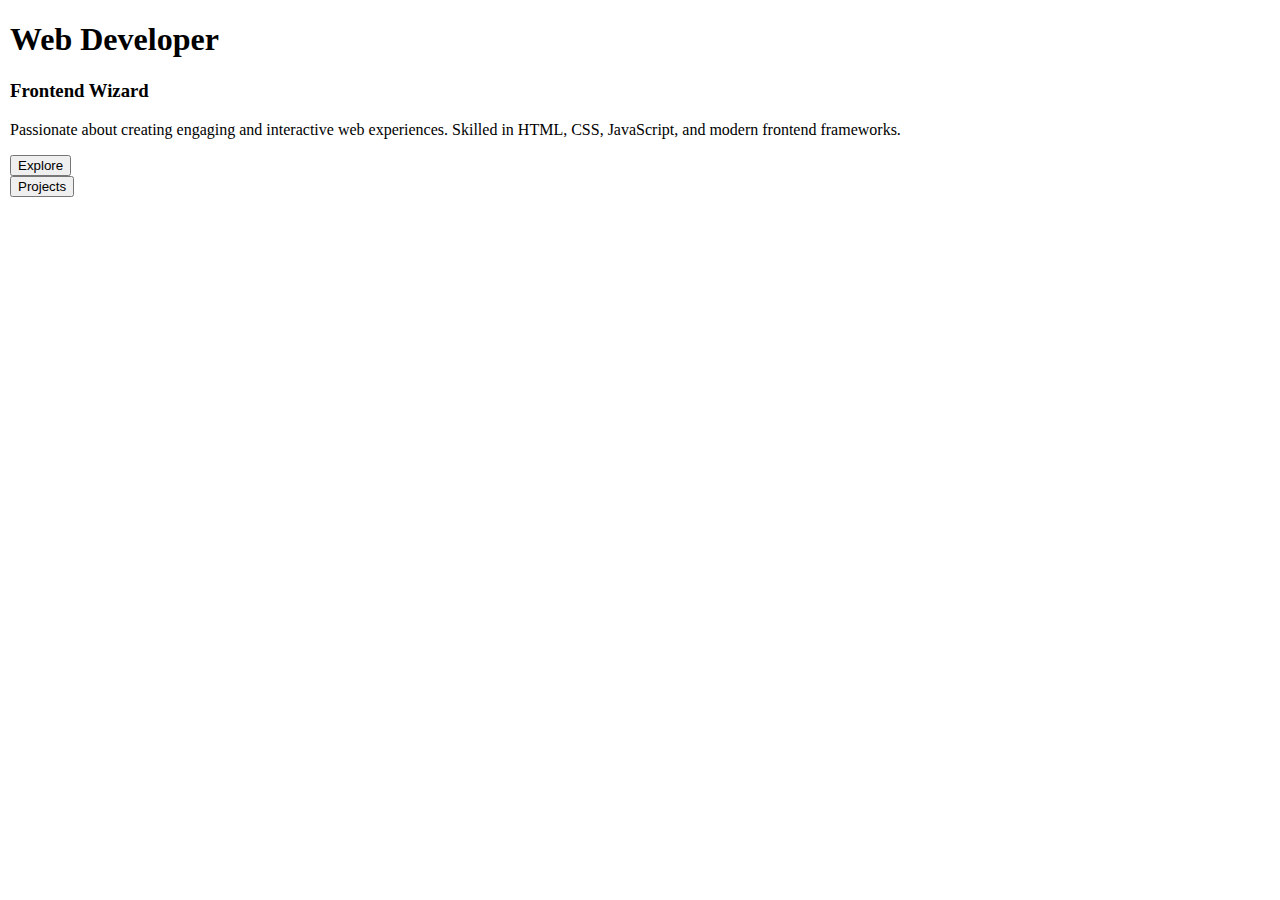
<file: index.html>
<!DOCTYPE html>
<html lang="en">
  <head>
    <meta charset="UTF-8" />
    <meta name="viewport" content="width=device-width, initial-scale=1.0" />
    <title>Document</title>
    <link rel="stylesheet" href="./assets/css/styles.css" />
  </head>
  <body>
    <div class="container">
      <div class="left-side">
        <div>
          <h1>Web Developer</h1>
          <h3>Frontend Wizard</h3>
          <p>
            Passionate about creating engaging and interactive web experiences.
            Skilled in HTML, CSS, JavaScript, and modern frontend frameworks.
          </p>
          <button>Explore</button>
        </div>
      </div>
      <div class="right-side">
        <a href="projects.html">
          <button>Projects</button>
        </a>
      </div>
    </div>
  </body>
</html>
</file>
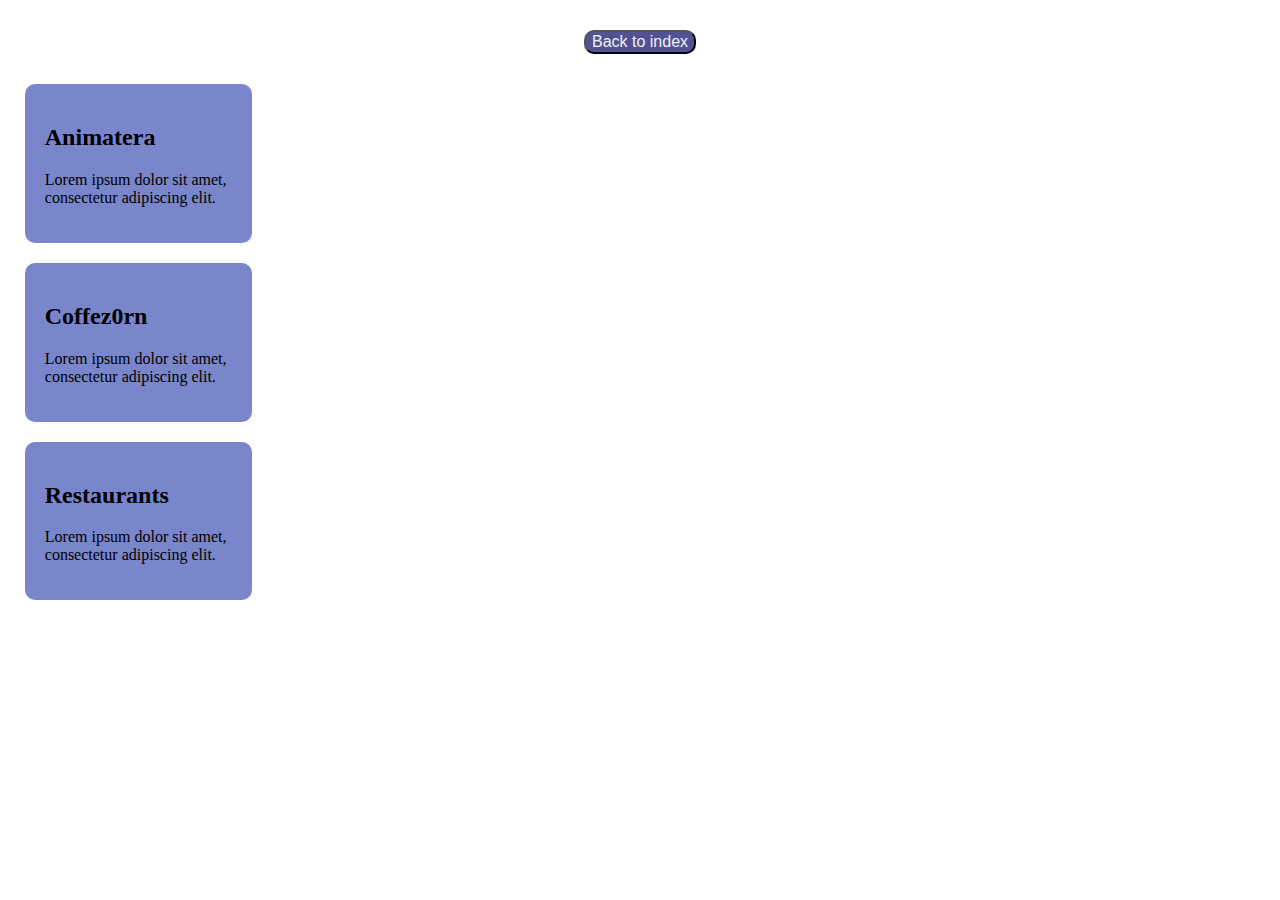
<file: projects.html>
<!DOCTYPE html>
<html lang="en">
  <head>
    <meta charset="UTF-8" />
    <meta name="viewport" content="width=device-width, initial-scale=1.0" />
    <title>Document</title>
    <link rel="stylesheet" href="./assets/css/styles.css" />
  </head>
  <body class="projects-container">
    <div>
      <div class="button">
        <a id="back-index" href="index.html">
          <button class="button">Back to index</button>
        </a>
      </div>
      <div class="card-container">
        <div class="card">
          <h2 class="card-title">Animatera</h2>
          <p class="card-description">
            Lorem ipsum dolor sit amet, consectetur adipiscing elit.
          </p>
        </div>
        <div class="card">
          <h2 class="card-title">Coffez0rn</h2>
          <p class="card-description">
            Lorem ipsum dolor sit amet, consectetur adipiscing elit.
          </p>
        </div>
        <div class="card">
          <h2 class="card-title">Restaurants</h2>
          <p class="card-description">
            Lorem ipsum dolor sit amet, consectetur adipiscing elit.
          </p>
        </div>
      </div>
    </div>
  </body>
</html>
</file>
<file: assets/css/styles.css>
body {
  margin: 10px;
  padding: 0;
  box-sizing: border-box;
}
.projects-container {
  display: flex;
  gap: 15px;
  justify-content: center;
}
.button {
  display: inline;
  font-size: medium;
  background-color: #525293;
  border-radius: 10px;
  color: #f0f0f0;
}
/* card container */
.card-container {
  display: flex;
  justify-content: center;
  flex-wrap: wrap;
}
.card {
  margin: 10px;
  background: #7986cb;
  padding: 20px;
  border-radius: 10px;
  flex-grow: 3;
}
/* button back to index */
#back-index {
  display: flex;
  gap: 15px;
  padding: 20px 20px;
  justify-content: center;
  text-decoration: none;
}
/* Media Query */
@media screen and (min-width: 400px) {
  .card-container {
    width: calc(25% - calc(50px + 15px));
  }
}
/* card-description */
</file>
